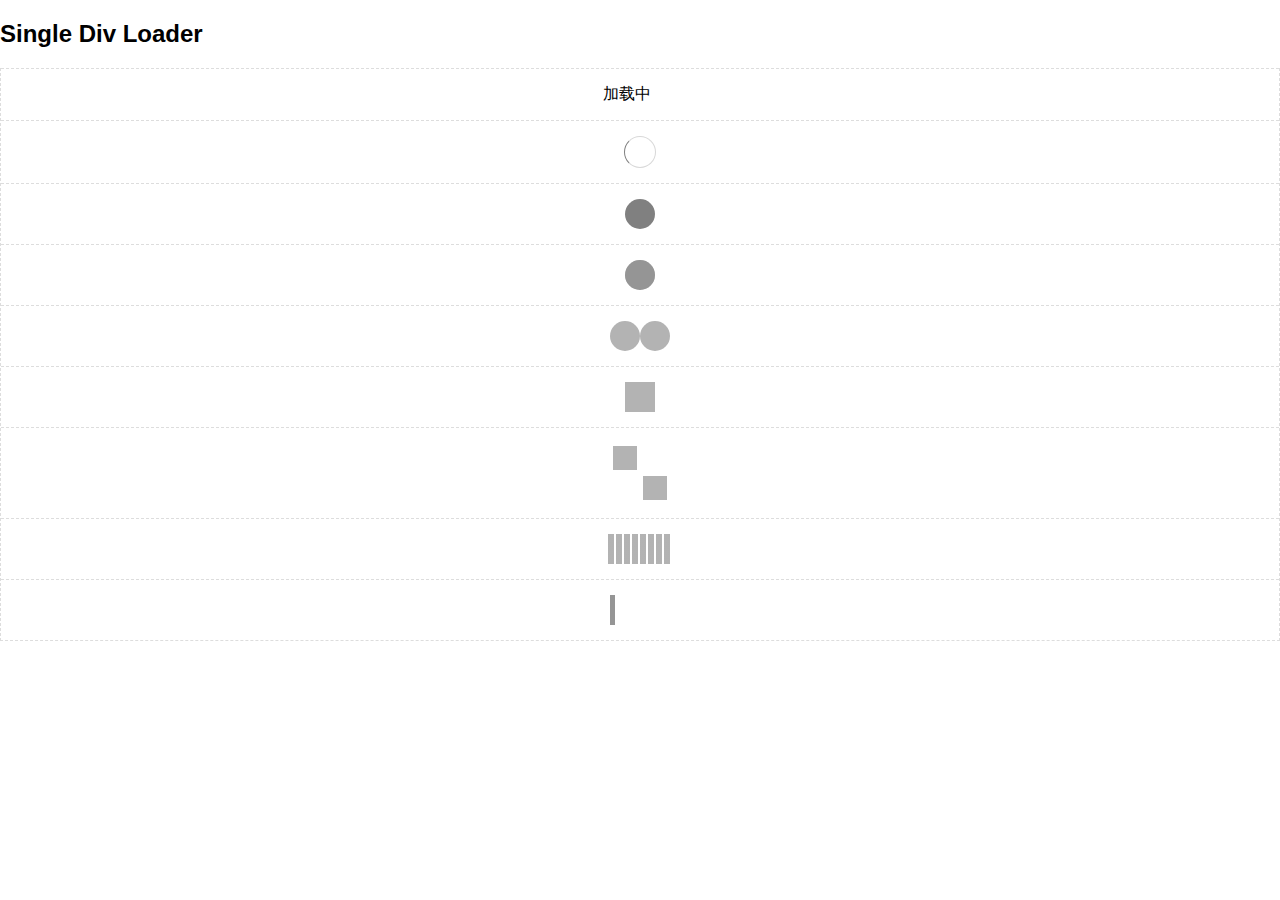
<file: index.html>
<!doctype html>
<html lang="en">
<head>
    <meta charset="UTF-8">
    <meta name="viewport"
          content="width=device-width, user-scalable=no, initial-scale=1.0, maximum-scale=1.0, minimum-scale=1.0">
    <meta http-equiv="X-UA-Compatible" content="ie=edge">
    <link rel="stylesheet" href="css/normalize.css">
    <link rel="stylesheet" href="css/index.css">
    <title>SingleDivLoader</title>
    <style>
        section{
            border: 1px dashed #dddddd;
            border-top: 0;
        }
        div.block {
            width: 100%;
            padding: 15px;
            box-sizing: border-box;
            border-top: 1px dashed #dddddd;
        }

        div.block > div {
            margin: 0 auto;
        }
    </style>
</head>
<body>
<h2>Single Div Loader</h2>
<section>
    <div class="block">
        <div class="loader-text"></div>
    </div>
    <div class="block">
        <div class="loader-round"></div>
    </div>
    <div class="block">
        <div class="loader-dot"></div>
    </div>
    <div class="block">
        <div class="loader-double-dot"></div>
    </div>
    <div class="block">
        <div class="loader-double-dot2"></div>
    </div>
    <div class="block">
        <div class="loader-square"></div>
    </div>
    <div class="block">
        <div class="loader-double-square"></div>
    </div>
    <div class="block">
        <div class="loader-rect"></div>
    </div>
    <div class="block">
        <div class="loader-rect2"></div>
    </div>
</section>
</body>
</html>
</file>
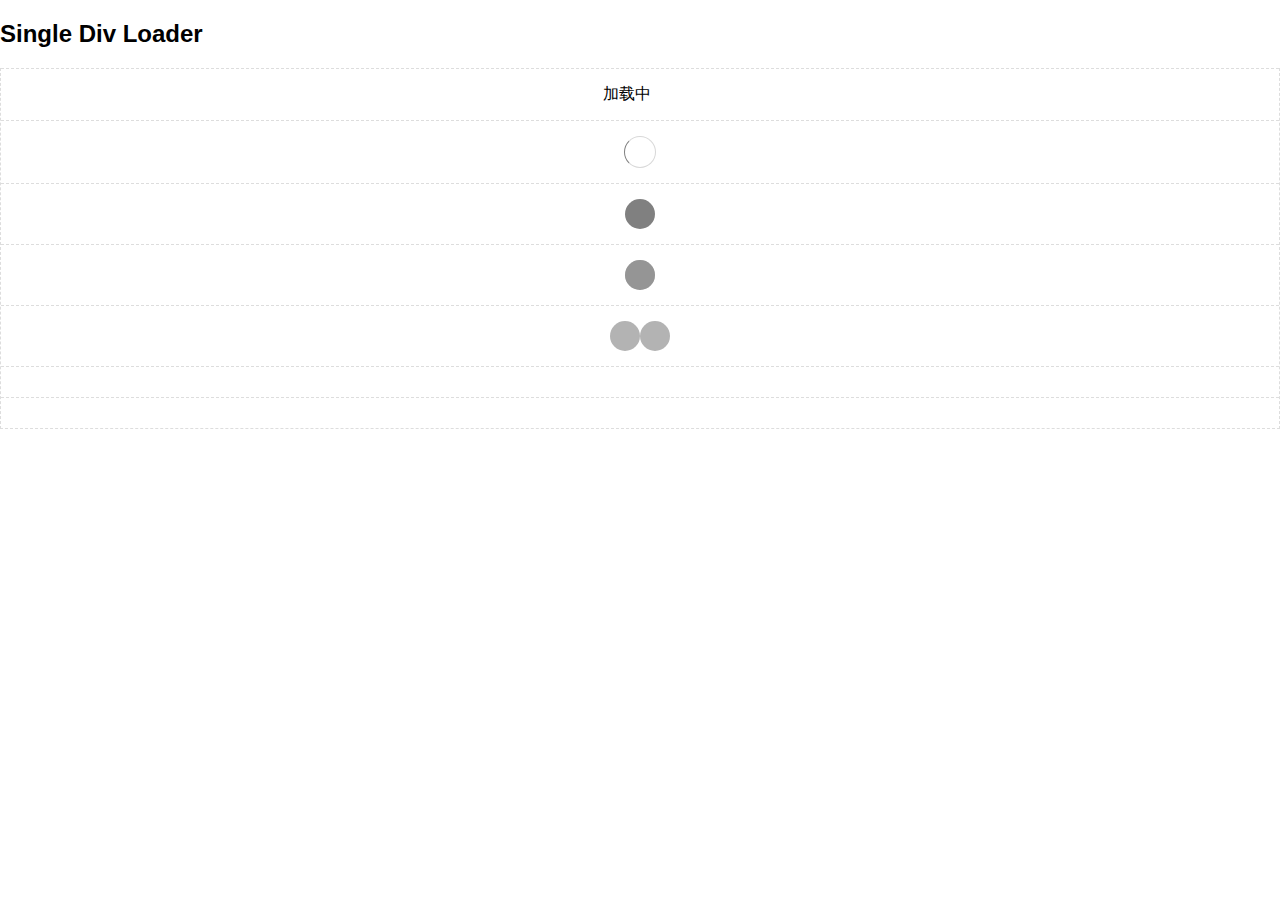
<file: views/index.html>
<!doctype html>
<html lang="en">
<head>
    <meta charset="UTF-8">
    <meta name="viewport"
          content="width=device-width, user-scalable=no, initial-scale=1.0, maximum-scale=1.0, minimum-scale=1.0">
    <meta http-equiv="X-UA-Compatible" content="ie=edge">
    <link rel="stylesheet" href="../css/normalize.css">
    <link rel="stylesheet" href="../css/index.css">
    <title>test</title>
    <style>
        section{
            border: 1px dashed #dddddd;
            border-top: 0;
        }
        div.block {
            width: 100%;
            padding: 15px;
            box-sizing: border-box;
            border-top: 1px dashed #dddddd;
        }

        div.block > div {
            margin: 0 auto;
        }
    </style>
</head>
<body>
<h2>Single Div Loader</h2>
<section>
    <div class="block">
        <div class="loader-text"></div>
    </div>
    <div class="block">
        <div class="loader-round"></div>
    </div>
    <div class="block">
        <div class="loader-dot"></div>
    </div>
    <div class="block">
        <div class="loader-double-dot"></div>
    </div>
    <div class="block">
        <div class="loader-double-dot2"></div>
    </div>
    <div class="block">
        <div class="loader-cube"></div>
    </div>
    <div class="block">
        <div class="loader-double-cube"></div>
    </div>
</section>
</body>
</html>
</file>
<file: css/index.css>
@charset "UTF-8";
/*简单文本动画*/
@-webkit-keyframes loader-text {
    25% {
        content: '加载中.';
    }
    50% {
        content: '加载中..';
    }
    75% {
        content: '加载中...';
    }
}
@keyframes loader-text {
    25% {
        content: '加载中.';
    }
    50% {
        content: '加载中..';
    }
    75% {
        content: '加载中...';
    }
}

.loader-text {
    width: 75px;
}
.loader-text:before {
    content: '加载中';
    -webkit-animation: loader-text .8s infinite;
    animation: loader-text .8s infinite;
}

/*旋转*/
@-webkit-keyframes rotate {
    0% {
        -webkit-transform: rotate(0deg);
        transform: rotate(0deg);
    }
    100% {
        -webkit-transform: rotate(360deg);
        transform: rotate(360deg);
    }
}
@keyframes rotate {
    0% {
        -webkit-transform: rotate(0deg);
        transform: rotate(0deg);
    }
    100% {
        -webkit-transform: rotate(360deg);
        transform: rotate(360deg);
    }
}

/*普通圆圈loader*/
.loader-round {
    width: 30px;
    height: 30px;
    border-radius: 100%;
    border: 1px solid rgba(128, 128, 128, 0.31);
    border-left-color: gray;
    -webkit-animation: rotate 1s linear infinite;
    animation: rotate 1s linear infinite;
}

/*圆点放大颜色淡出*/
@-webkit-keyframes loader-dot {
    0% {
        -webkit-transform: scale(0);
        transform: scale(0);
        background-color: rgb(128, 128, 128);
    }
    100% {
        -webkit-transform: scale(1);
        transform: scale(1);
        background-color: rgba(128, 128, 128, 0);
    }
}
@keyframes loader-dot {
    0% {
        -webkit-transform: scale(0);
        transform: scale(0);
        background-color: rgb(128, 128, 128);
    }
    100% {
        -webkit-transform: scale(1);
        transform: scale(1);
        background-color: rgba(128, 128, 128, 0);
    }
}

.loader-dot {
    position: relative;
    width: 30px;
    height: 30px;
}
.loader-dot:before {
    content: "";
    display: inline-block;
    position: absolute;
    top: 0;
    left: 0;
    bottom: 0;
    right: 0;
    border-radius: 100%;
    background-color: rgb(128, 128, 128);
    -webkit-animation: loader-dot 1s infinite cubic-bezier(0.25, 0.46, 0.45, 0.94);
    animation: loader-dot 1s infinite cubic-bezier(0.25, 0.46, 0.45, 0.94);
}

/*伸缩 1-0*/
@-webkit-keyframes scale-sm {
    0% {
        -webkit-transform: scale(1);
        transform: scale(1);
    }
    50% {
        -webkit-transform: scale(0);
        transform: scale(0);
    }
    100% {
        -webkit-transform: scale(1);
        transform: scale(1);
    }
}
@keyframes scale-sm {
    0% {
        -webkit-transform: scale(1);
        transform: scale(1);
    }
    50% {
        -webkit-transform: scale(0);
        transform: scale(0);
    }
    100% {
        -webkit-transform: scale(1);
        transform: scale(1);
    }
}

.loader-double-dot {
    position: relative;
    width: 30px;
    height: 30px;
}
.loader-double-dot:before, .loader-double-dot:after {
    content: "";
    display: inline-block;
    position: absolute;
    top: 0;
    left: 0;
    bottom: 0;
    right: 0;
    border-radius: 100%;
    background-color: rgba(128, 128, 128, 0.6);
    -webkit-animation: scale-sm 1.6s infinite ease-in-out;
    animation: scale-sm 1.6s infinite ease-in-out;
}
.loader-double-dot:after {
    -webkit-animation-delay: -.8s;
    animation-delay: -.8s;
}

.loader-double-dot2 {
    width: 100px;
    height: 30px;
    text-align: center;
    -webkit-animation: rotate 1s linear infinite;
    animation: rotate 1s linear infinite;
}
.loader-double-dot2:before, .loader-double-dot2:after {
    content: "";
    display: inline-block;
    width: 30px;
    height: 30px;
    border-radius: 100%;
    background-color: rgba(128, 128, 128, 0.6);
    -webkit-animation: scale-sm 1.6s infinite ease-in-out;
    animation: scale-sm 1.6s infinite ease-in-out;
}
.loader-double-dot2:after {
    -webkit-animation-delay: -.8s;
    animation-delay: -.8s;
}

/*方形3D旋转*/
@-webkit-keyframes loader-square {
    0% {
        -webkit-transform:perspective(100px) rotateX(0deg) rotateY(0deg);
        transform:perspective(100px) rotateX(0deg) rotateY(0deg);
    }
    50% {
        -webkit-transform:perspective(100px)  rotateX(0deg) rotateY(180deg);
        transform:perspective(100px)  rotateX(0deg) rotateY(180deg);
    }
    100% {
        -webkit-transform:perspective(100px)  rotateX(-180deg) rotateY(180deg);
        transform:perspective(100px)  rotateX(-180deg) rotateY(180deg);
    }
}
@keyframes loader-square {
    0% {
        -webkit-transform:perspective(100px) rotateX(0deg) rotateY(0deg);
        transform:perspective(100px) rotateX(0deg) rotateY(0deg);
    }
    50% {
        -webkit-transform:perspective(100px)  rotateX(0deg) rotateY(180deg);
        transform:perspective(100px)  rotateX(0deg) rotateY(180deg);
    }
    100% {
        -webkit-transform:perspective(100px)  rotateX(-180deg) rotateY(180deg);
        transform:perspective(100px)  rotateX(-180deg) rotateY(180deg);
    }
}

.loader-square {
    width: 30px;
    height: 30px;
}
.loader-square:before {
    content: "";
    display: block;
    width: 100%;
    height: 100%;
    background-color: rgba(128, 128, 128, 0.6);
    -webkit-animation:loader-square 1.5s infinite ease-in-out;
    animation:loader-square 1.5s infinite ease-in-out;
}

@-webkit-keyframes loader-double-square-before {
    0% {
        -webkit-transform: translate(0, 0) scale(.8) rotate(0deg);
        transform: translate(0, 0) scale(.8) rotate(0deg);
    }
    50% {
        -webkit-transform: translate(100%, 0) scale(.5) rotate(90deg);
        transform: translate(100%, 0) scale(.5) rotate(90deg);
    }
    100% {
        -webkit-transform: translate(100%, 100%) scale(.8) rotate(180deg);
        transform: translate(100%, 100%) scale(.8) rotate(180deg);
    }
}
@-webkit-keyframes loader-double-square-after {
    0% {
        -webkit-transform: translate(0, 0) scale(.8) rotate(0deg);
        transform: translate(0, 0) scale(.8) rotate(0deg);
    }
    50% {
        -webkit-transform: translate(-100%, 0) scale(.5) rotate(90deg);
        transform: translate(-100%, 0) scale(.5) rotate(90deg);
    }
    100% {
        -webkit-transform: translate(-100%, -100%) scale(.8) rotate(180deg);
        transform: translate(-100%, -100%) scale(.8) rotate(180deg);
    }
}
@keyframes loader-double-square-before {
    0% {
        -webkit-transform: translate(0, 0) scale(.8) rotate(0deg);
        transform: translate(0, 0) scale(.8) rotate(0deg);
    }
    50% {
        -webkit-transform: translate(100%, 0) scale(.5) rotate(90deg);
        transform: translate(100%, 0) scale(.5) rotate(90deg);
    }
    100% {
        -webkit-transform: translate(100%, 100%) scale(.8) rotate(180deg);
        transform: translate(100%, 100%) scale(.8) rotate(180deg);
    }
}
@keyframes loader-double-square-after {
    0% {
        -webkit-transform: translate(0, 0) scale(.8) rotate(0deg);
        transform: translate(0, 0) scale(.8) rotate(0deg);
    }
    50% {
        -webkit-transform: translate(-100%, 0) scale(.5) rotate(90deg);
        transform: translate(-100%, 0) scale(.5) rotate(90deg);
    }
    100% {
        -webkit-transform: translate(-100%, -100%) scale(.8) rotate(180deg);
        transform: translate(-100%, -100%) scale(.8) rotate(180deg);
    }
}

.loader-double-square {
    position: relative;
    width: 60px;
    height: 60px;
}
.loader-double-square:before, .loader-double-square:after {
    content: "";
    display: inline-block;
    width: 30px;
    height: 30px;
    background-color: rgba(128, 128, 128, 0.6);
    -webkit-transform: scale(.8);
    transform: scale(.8);
}
.loader-double-square:before {
    position: absolute;
    top: 0;
    left: 0;
    -webkit-animation: loader-double-square-before 1s infinite ease-in-out;
    animation: loader-double-square-before 1s infinite ease-in-out;
}
.loader-double-square:after {
    position: absolute;
    right: 0;
    bottom: 0;
    -webkit-animation: loader-double-square-after 1s infinite ease-in-out;
    animation: loader-double-square-after 1s infinite ease-in-out;
}

/*上下位移*/
@-webkit-keyframes translate-up-dowm {
    0%,50%,100%{
        -webkit-transform: translateY(0);
        transform: translateY(0);
    }
    25%{
        -webkit-transform: translateY(10%);
        transform: translateY(10%);
    }
    75%{
        -webkit-transform: translateY(-10%);
        transform: translateY(-10%);
    }
}
@keyframes translate-up-dowm {
    0%,50%,100%{
        -webkit-transform: translateY(0);
        transform: translateY(0);
    }
    25%{
        -webkit-transform: translateY(10%);
        transform: translateY(10%);
    }
    75%{
        -webkit-transform: translateY(-10%);
        transform: translateY(-10%);
    }
}
.loader-rect {
    position: relative;
    width: 64px;
    height: 30px;
}
.loader-rect:before, .loader-rect:after {
    content: "";
    display: block;
    position: absolute;
    top: 0;
    left: 0;
    width: 100%;
    height: 100%;
    opacity:.6;
    -webkit-animation:translate-up-dowm 2s ease infinite;
    animation:translate-up-dowm 2s ease infinite;
}
.loader-rect:before{
    background-image: -webkit-linear-gradient(to right, gray 6px, transparent 6px, transparent 16px,
    gray 16px, gray 22px, transparent 22px, transparent 32px,
    gray 32px, gray 38px, transparent 38px, transparent 48px,
    gray 48px, gray 54px, transparent 54px, transparent 64px);
    background-image: linear-gradient(to right, gray 6px, transparent 6px, transparent 16px,
    gray 16px, gray 22px, transparent 22px, transparent 32px,
    gray 32px, gray 38px, transparent 38px, transparent 48px,
    gray 48px, gray 54px, transparent 54px, transparent 64px);
}
.loader-rect:after{
    background-image:  -webkit-linear-gradient(to right, transparent 8px, gray 8px, gray 14px,
    transparent 14px, transparent 24px, gray 24px, gray 30px,
    transparent 30px, transparent 40px, gray 40px, gray 46px,
    transparent 46px, transparent 56px, gray 56px, gray 62px,transparent 62px);
    background-image: linear-gradient(to right, transparent 8px, gray 8px, gray 14px,
    transparent 14px, transparent 24px, gray 24px, gray 30px,
    transparent 30px, transparent 40px, gray 40px, gray 46px,
    transparent 46px, transparent 56px, gray 56px, gray 62px,transparent 62px);
    -webkit-animation-delay: -1s;
    animation-delay: -1s;
}

@-webkit-keyframes loader-rect2 {
    0% {
        left: 0;
        -webkit-transform: rotate(0deg);
        transform: rotate(0deg);
    }
    50% {
        left: 100%;
        -webkit-transform: rotate(360deg);
        transform: rotate(360deg);
    }
    100% {
        left: 0;
        -webkit-transform: rotate(720deg);
        transform: rotate(720deg);
    }
}
@keyframes loader-rect2 {
    0% {
        left: 0;
        -webkit-transform: rotate(0deg);
        transform: rotate(0deg);
    }
    50% {
        left: 100%;
        -webkit-transform: rotate(360deg);
        transform: rotate(360deg);
    }
    100% {
        left: 0;
        -webkit-transform: rotate(720deg);
        transform: rotate(720deg);
    }
}
.loader-rect2 {
    position: relative;
    width: 60px;
    height: 30px;
}
.loader-rect2:before,.loader-rect2:after{
    content: "";
    display: block;
    width: 5px;
    height: 30px;
    background-color: rgba(128, 128, 128, 0.6);
    position: absolute;
    left: 0;
    top:0;
    -webkit-animation:loader-rect2 2s ease infinite;
    animation:loader-rect2 2s ease infinite;
}
.loader-rect2:after {
    background-color: rgba(128, 128, 128, 0.6);
    -webkit-animation-delay:-1.5s;
    animation-delay:-1.5s;
}
</file>
